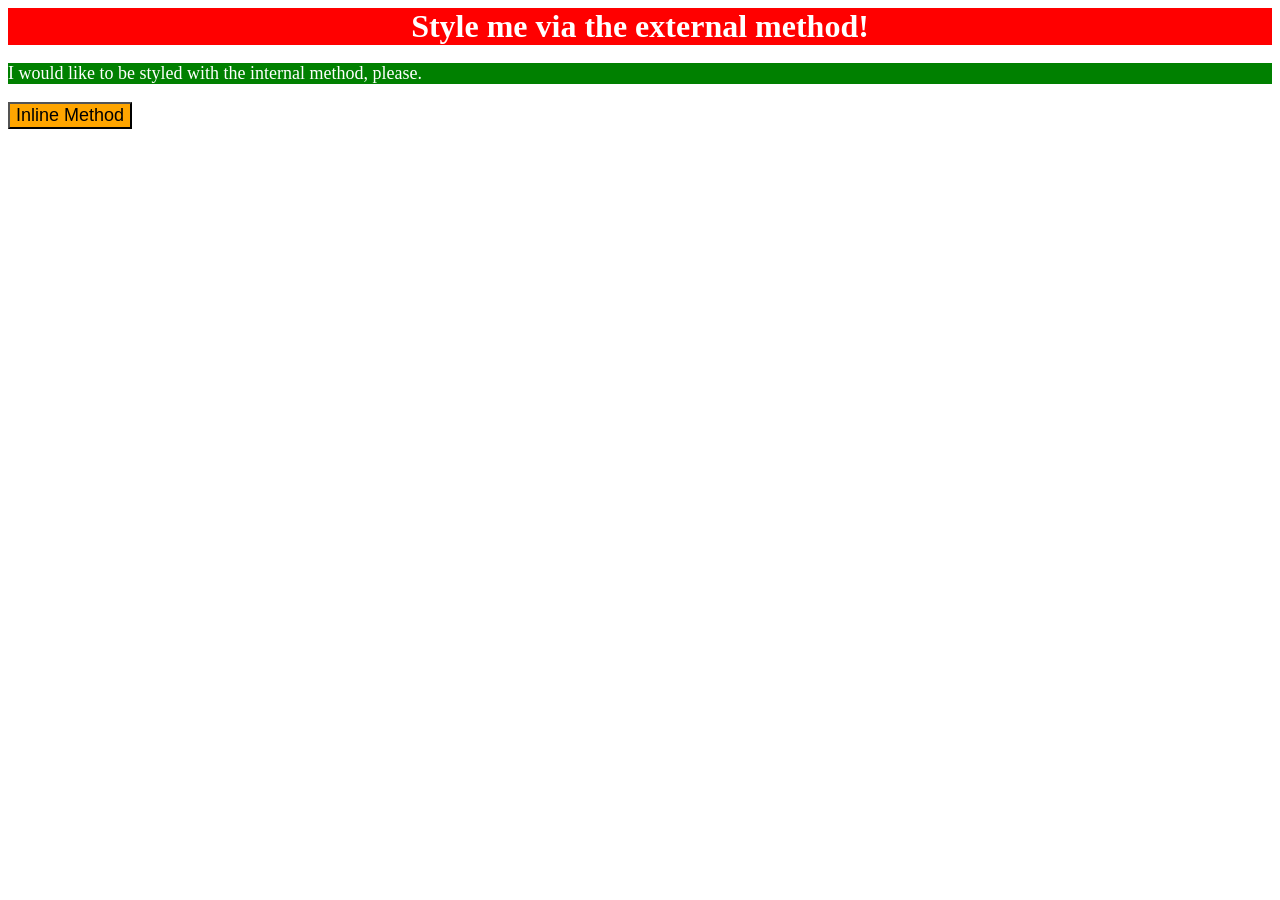
<file: foundations/intro-to-css/01-css-methods/index.html>
<!doctype html>
<html lang="en">
  <head>
    <meta charset="UTF-8" />
    <meta http-equiv="X-UA-Compatible" content="IE=edge" />
    <meta name="viewport" content="width=device-width, initial-scale=1.0" />
    <title>Methods for Adding CSS</title>
    <link rel="stylesheet" href="styles.css" />
  </head>
  <body>
    <div>Style me via the external method!</div>
    <p>I would like to be styled with the internal method, please.</p>
    <button>Inline Method</button>
  </body>
</html>
</file>
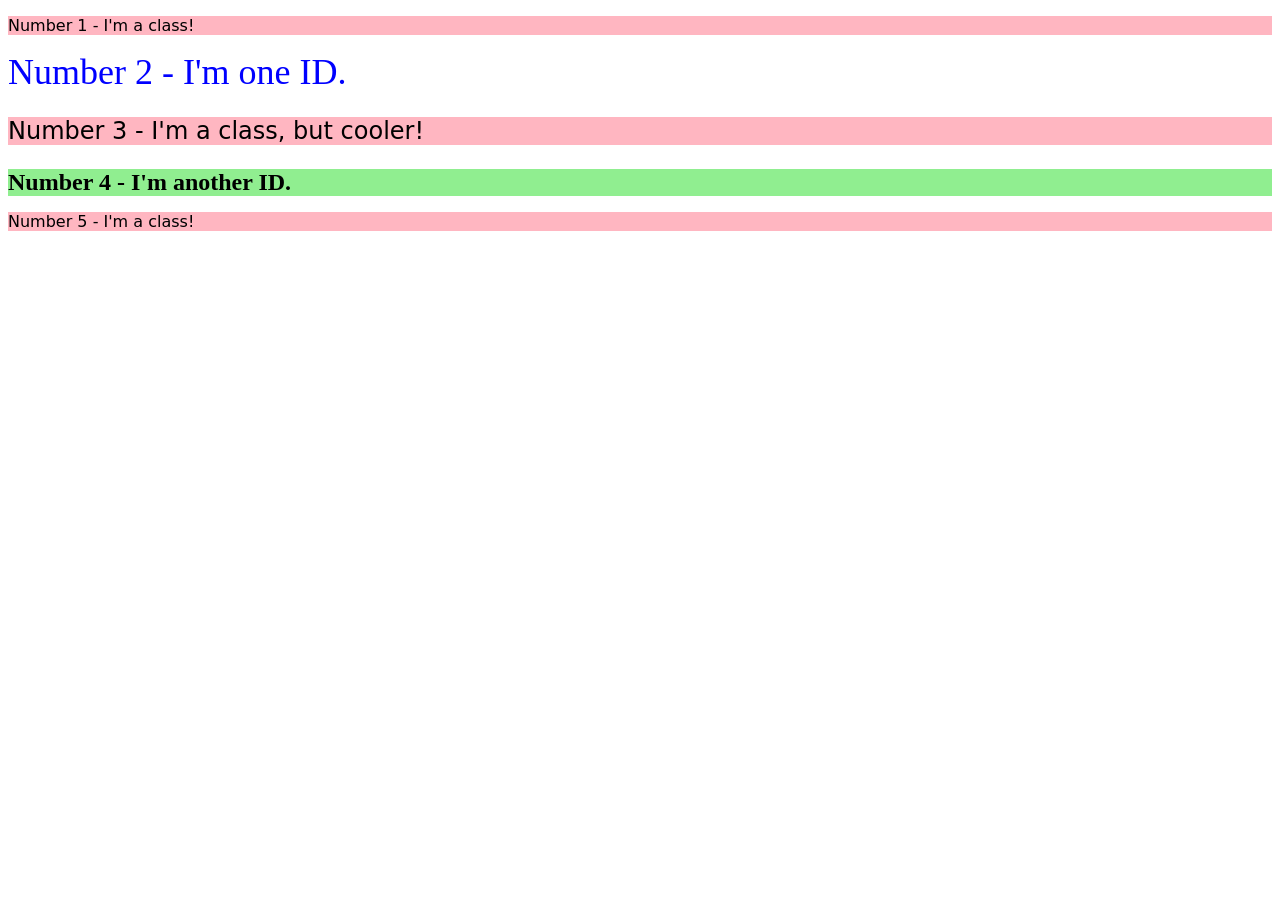
<file: foundations/intro-to-css/02-class-id-selectors/index.html>
<!doctype html>
<html lang="en">
  <head>
    <meta charset="UTF-8" />
    <meta http-equiv="X-UA-Compatible" content="IE=edge" />
    <meta name="viewport" content="width=device-width, initial-scale=1.0" />
    <title>Class and ID Selectors</title>
    <link rel="stylesheet" href="style.css" />
  </head>
  <body>
    <p class="odd">Number 1 - I'm a class!</p>
    <div id="blue">Number 2 - I'm one ID.</div>
    <p class="odd font-size24">Number 3 - I'm a class, but cooler!</p>
    <div id="four">Number 4 - I'm another ID.</div>
    <p class="odd">Number 5 - I'm a class!</p>
  </body>
</html>
</file>
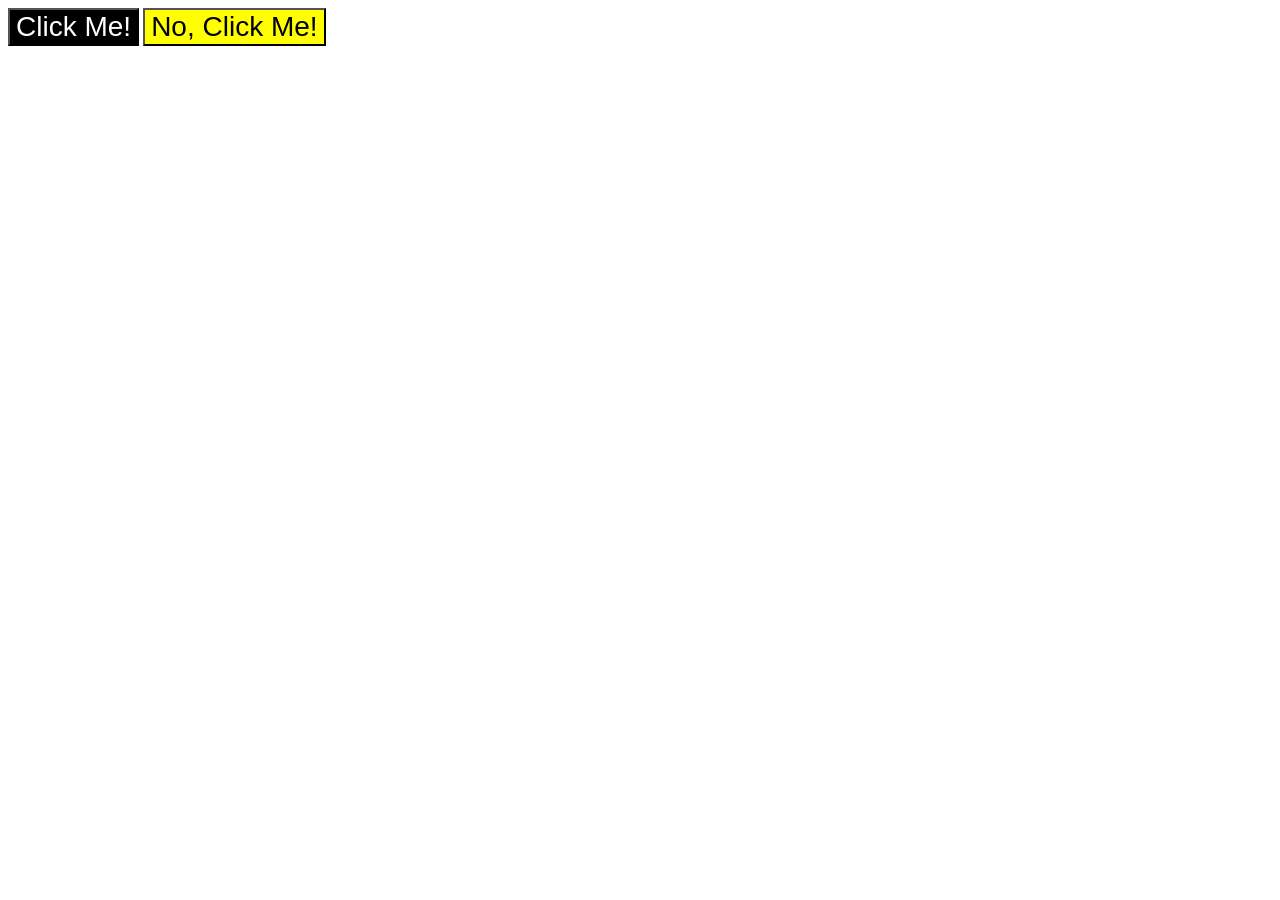
<file: foundations/intro-to-css/03-grouping-selectors/index.html>
<!doctype html>
<html lang="en">
  <head>
    <meta charset="UTF-8" />
    <meta http-equiv="X-UA-Compatible" content="IE=edge" />
    <meta name="viewport" content="width=device-width, initial-scale=1.0" />
    <title>Grouping Selectors</title>
    <link rel="stylesheet" href="style.css" />
  </head>
  <body>
    <button class="b1">Click Me!</button>
    <button class="b2">No, Click Me!</button>
  </body>
</html>
</file>
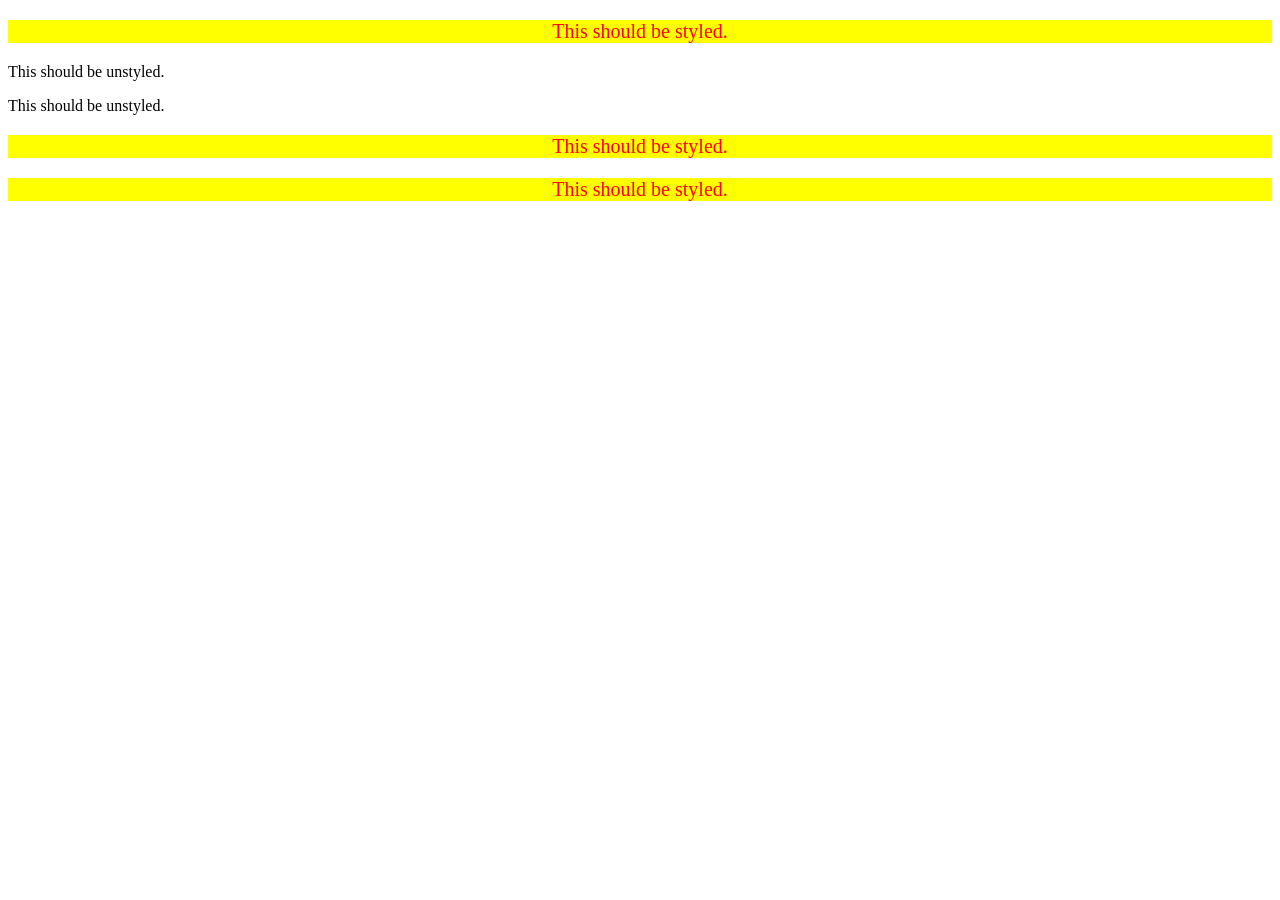
<file: foundations/intro-to-css/05-descendant-combinator/index.html>
<!doctype html>
<html lang="en">
  <head>
    <meta charset="UTF-8" />
    <meta http-equiv="X-UA-Compatible" content="IE=edge" />
    <meta name="viewport" content="width=device-width, initial-scale=1.0" />
    <title>Descendant Combinator</title>
    <link rel="stylesheet" href="style.css" />
  </head>
  <body>
    <div class="container">
      <p class="text">This should be styled.</p>
    </div>

    <p class="text">This should be unstyled.</p>
    <p class="text">This should be unstyled.</p>

    <div class="container">
      <p class="text">This should be styled.</p>
      <p class="text">This should be styled.</p>
    </div>
  </body>
</html>
</file>
<file: foundations/intro-to-css/01-css-methods/styles.css>
div {
  background-color: red;
  font-size: 32px;
  text-align: center;
  font-weight: bold;
}

p {
  background-color: green;
}

button {
  background-color: orange;
}

div,
p {
  color: white;
}

p,
button {
  font-size: 18px;
}
</file>
<file: foundations/intro-to-css/02-class-id-selectors/style.css>
/* Add CSS Styling */

.odd {
  background-color: lightpink;
  font-family: Verdana, "DejaVu Sans", sans-serif;
}

#blue {
  color: blue;
  font-size: 36px;
}

#four {
  background-color: lightgreen;
  font-weight: bold;
  font-size: 24px;
}

.font-size24 {
  font-size: 24px;
}
</file>
<file: foundations/intro-to-css/03-grouping-selectors/style.css>
/* Add CSS Styling */

.b1,
.b2 {
  font-size: 28px;
  font-family: Helvetica, "Times New Roman", sans-serif;
}

.b1 {
  background-color: black;
  color: white;
}

.b2 {
  background-color: yellow;
}
</file>
<file: foundations/intro-to-css/05-descendant-combinator/style.css>
/* Add CSS Styling */
.container .text {
  background-color: yellow;
  color: red;
  font-size: 20px;
  text-align: center;
}
</file>
